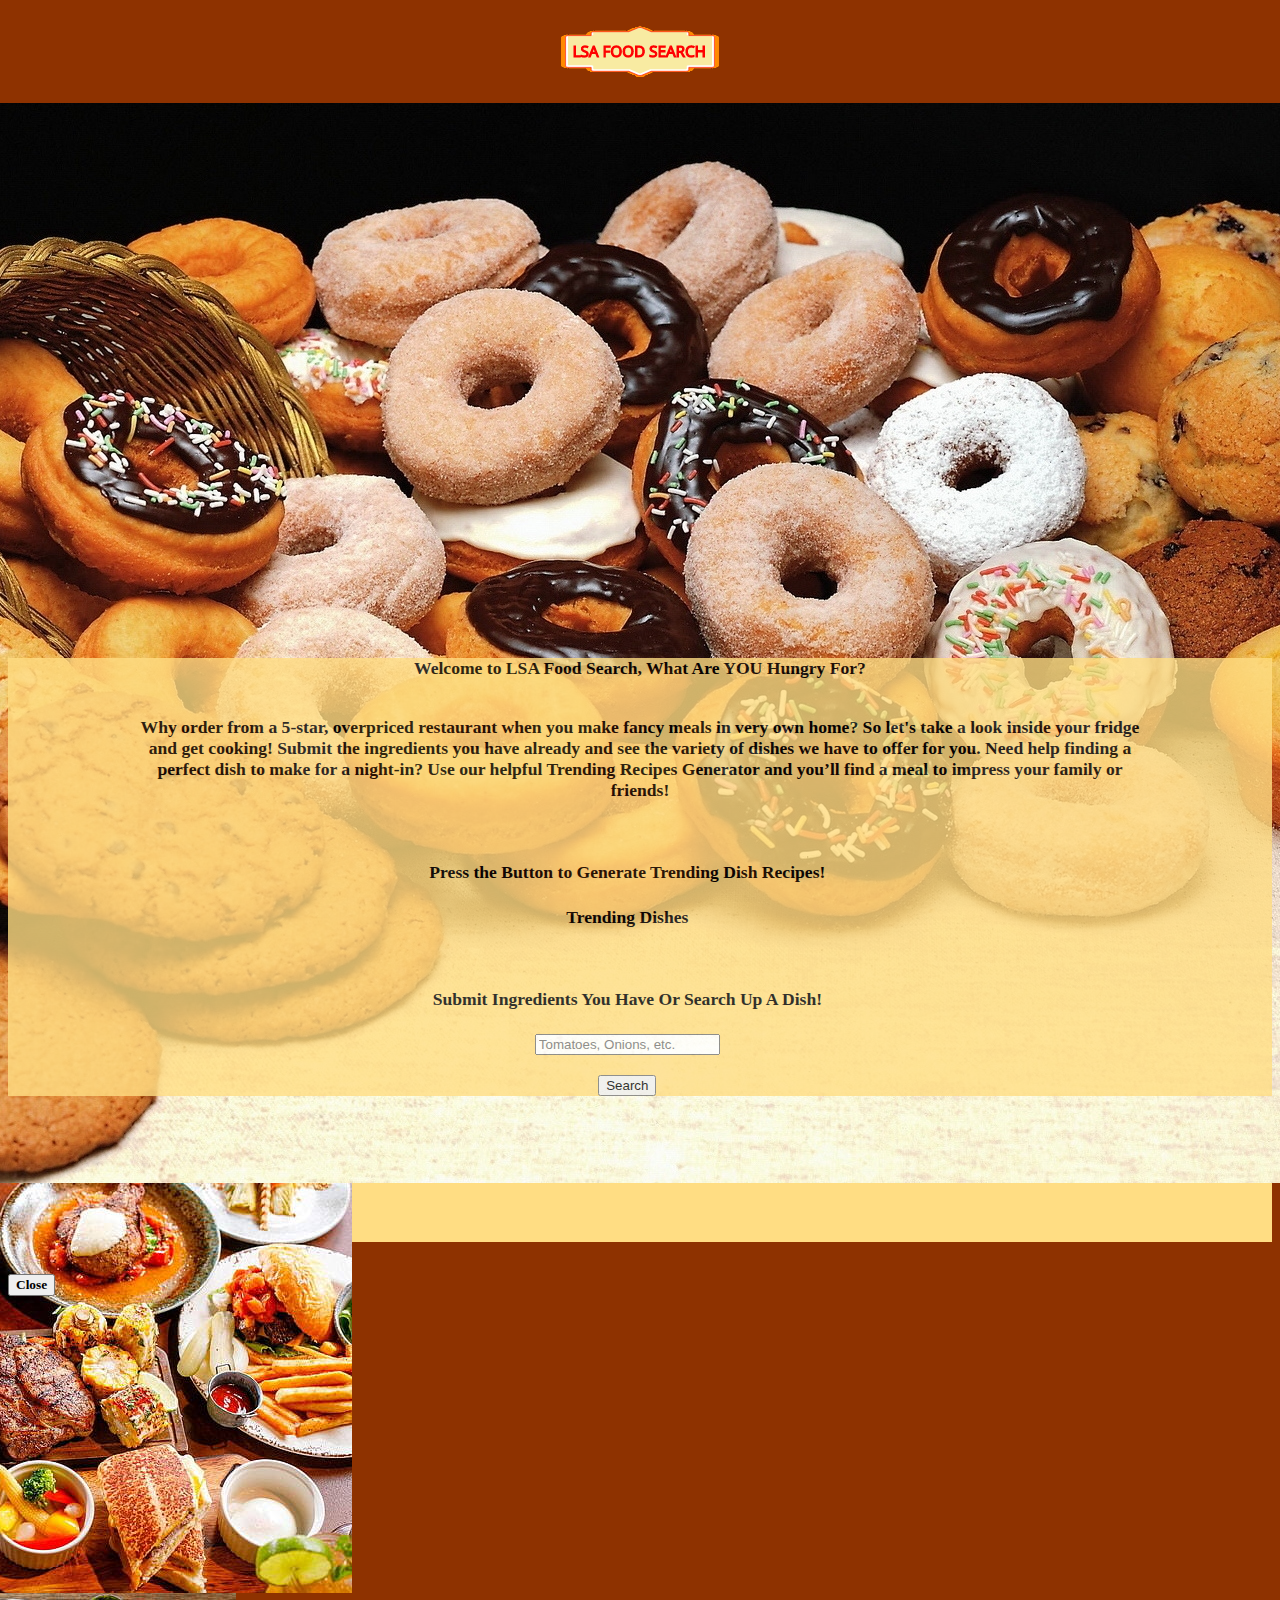
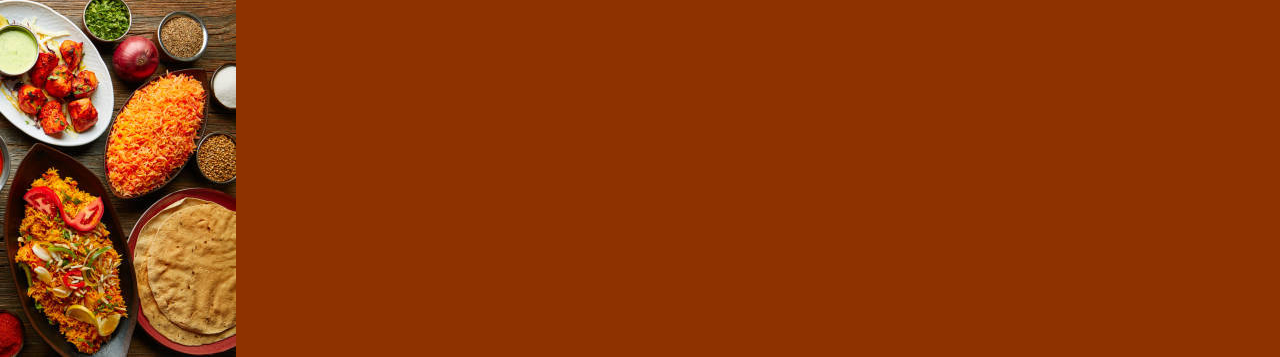
<file: home.html>
<!DOCTYPE <!DOCTYPE html>
<html>

<head>
    <meta http-equiv="content-type" content="text/html; charset=utf-8" />
    <title>LSA Food Support</title>
    <link rel="stylesheet" href="index.css" type="text/css" />
    <script defer type="text/javascript" src="index.js"></script>
    <link href="https://cdn.jsdelivr.net/npm/bootstrap@5.3.0-alpha2/dist/css/bootstrap.min.css" rel="stylesheet" integrity="sha384-aFq/bzH65dt+w6FI2ooMVUpc+21e0SRygnTpmBvdBgSdnuTN7QbdgL+OapgHtvPp" crossorigin="anonymous">
    <script defer src="https://cdn.jsdelivr.net/npm/bootstrap@5.3.0-alpha2/dist/js/bootstrap.bundle.min.js" integrity="sha384-qKXV1j0HvMUeCBQ+QVp7JcfGl760yU08IQ+GpUo5hlbpg51QRiuqHAJz8+BrxE/N" crossorigin="anonymous"></script>
    <link href='https://fonts.googleapis.com/css?family=Aclonica' rel='stylesheet'>
    </body>
</head>

<body id='htmlbody'>
    <header>
        <div></div>
        <div id='logodiv'>
            <img src="finalgo.png" id='logo'></img>
        </div>
    </header>
    <div id="carouselExampleFade" class="carousel slide carousel-fade">
        <div class="carousel-inner">
          <div class="carousel-item active">
            <img src="desertImg.jpeg" class="d-block w-100" alt="...">
          </div>
          <div class="carousel-item">
            <img src="buffetImg.jpeg" class="d-block w-100" alt="...">
          </div>
          <div class="carousel-item">
            <img src="fireImg.jpeg" class="d-block w-100" alt="...">
          </div>
        </div>
        <button class="carousel-control-prev" type="button" data-bs-target="#carouselExampleFade" data-bs-slide="prev">
          <span class="carousel-control-prev-icon" aria-hidden="true"></span>
          <span class="visually-hidden">Previous</span>
        </button>
        <button class="carousel-control-next" type="button" data-bs-target="#carouselExampleFade" data-bs-slide="next">
          <span class="carousel-control-next-icon" aria-hidden="true"></span>
          <span class="visually-hidden">Next</span>
        </button>
      </div>
    <div id='backgroundimg'>
        <div id='mission-Statement' class="border border-white border border-5 rounded-pill">
            <div>
                <h2 id='welcome'>Welcome to LSA Food Search, What Are YOU Hungry For?</h2>
                <p id='pepe'>Why order from a 5-star, overpriced restaurant when you make fancy meals in very own home? So let's take a look inside your fridge and get cooking! Submit the ingredients you have already and see the variety of dishes we have to offer for you. Need help finding a perfect dish to make for a night-in? Use our helpful Trending Recipes Generator and you’ll find a meal to impress your family or friends!</p>
            </div>
            <form id='ingrform'>
                <h4 id='intro'>Press the Button to Generate Trending Dish Recipes!</h4>
                <a id='ingrediantbutton' class="btn btn-outline-success">Trending Dishes</a>
            </form>
            <form>
                <h4>Submit Ingredients You Have Or Search Up A Dish!</h4>
                <input id="userChoice" placeholder="Tomatoes, Onions, etc." id='userinout' type="text" name="Dish Name" />
                <button id="foodSearchButton" type="button" class="btn btn-outline-success">Search</button>
            </form>
        </div>
    </div>
    <br>
    <h4 id="ressection"></h4>
    <div id="card-container">
    </div>
    <div id="cardsection">
    </div>
    <div class="modal fade" id="exampleModal" tabindex="-1" aria-labelledby="exampleModalLabel" aria-hidden="true">
        <div class="modal-dialog">
            <div class="modal-content">
                <div class="modal-header">
                    <img id="modalimg"></img>
                </div>
                <div id='ingbody'>
                    <h3 id='ingredtitle'></h3>
                    <ul id='ingul'></ul>
                </div>
                <ul id='ulbody' class="modal-body"></ul>
                <div class="modal-footer">
                    <button type="button" class="btn btn-secondary" data-bs-dismiss="modal" id='close'>Close</button>
                </div>
            </div>
        </div>
    </div>
    </div>
</body>

</html>
</file>
<file: index.css>
header{
     grid-template-columns: 25% 50% 25%;
    display:grid;
    align-items:center;
    justify-content: space-evenly;
    margin-bottom: 2%;
    margin-top: 2%;
}

#logodiv{
    display: flex;
    justify-content: center;
    align-items:center;
}

#logo{
    justify-content: center;
    align-items:center;
}

#welcome{
    margin-top: 2%;
}

#foodSearchButton{
    margin-top: 2%;
}

p,h2,form{
    display: flex;
    max-width: 80%;
    font-size: 1.1em;
    flex-direction:column;
    justify-content: center;
    text-align:center;
    align-items: center;
    margin-bottom: 3%;
    margin-top: 3%;
}
#ingrediantbutton,#foodSearchButton,#userChoice{
    margin-left: 10%
}
form{
    margin-left: 5%;
}
p,h4,h2{
    margin-left: 10%;
}

#ingredtitle,#close,#mission-Statement,.card-body,#ressection,h4{
     font-family: "Times New Roman", Times, serif;
     font-weight: bold;
}


#mission-Statement{
    background-color: #FFDD83;
    color: black;
    opacity: 0.8;
}

#ulbody,#ingul,ul,#ingbody,#modal-footer,#modal-dialog{
    display: flex;
    flex-direction:column;
    padding-left: 10%;
    background-color:#FFDD83;
}

li{
background-position: 100% .4em;
padding-right: .6em;
margin: 1em 0;
}

#modalimg{
    display: flex;
    width: fit;
    height: fit;
}

#tete{
    font-family: "Times New Roman", Times, serif;
}

.scrolling-wrapper{
    overflow-x: scroll;
    overflow-y: hidden;
    margin-bottom: 10%;
}

.row{
    overflow-x: scroll;
    overflow-y: hidden;
    margin-bottom: 10%;
}
#htmlbody{
    background-color: #8E3200;
}
#welcome{
    font-family: "Times New Roman", Times, serif;
}

#ressection{
    color:white;
}
#carouselExampleFade{
    display: flex;
    max-height: 60%;
    margin: auto;
    justify-content:center !important;
    width: 70%;
    margin-bottom: 2%;
}
</file>
